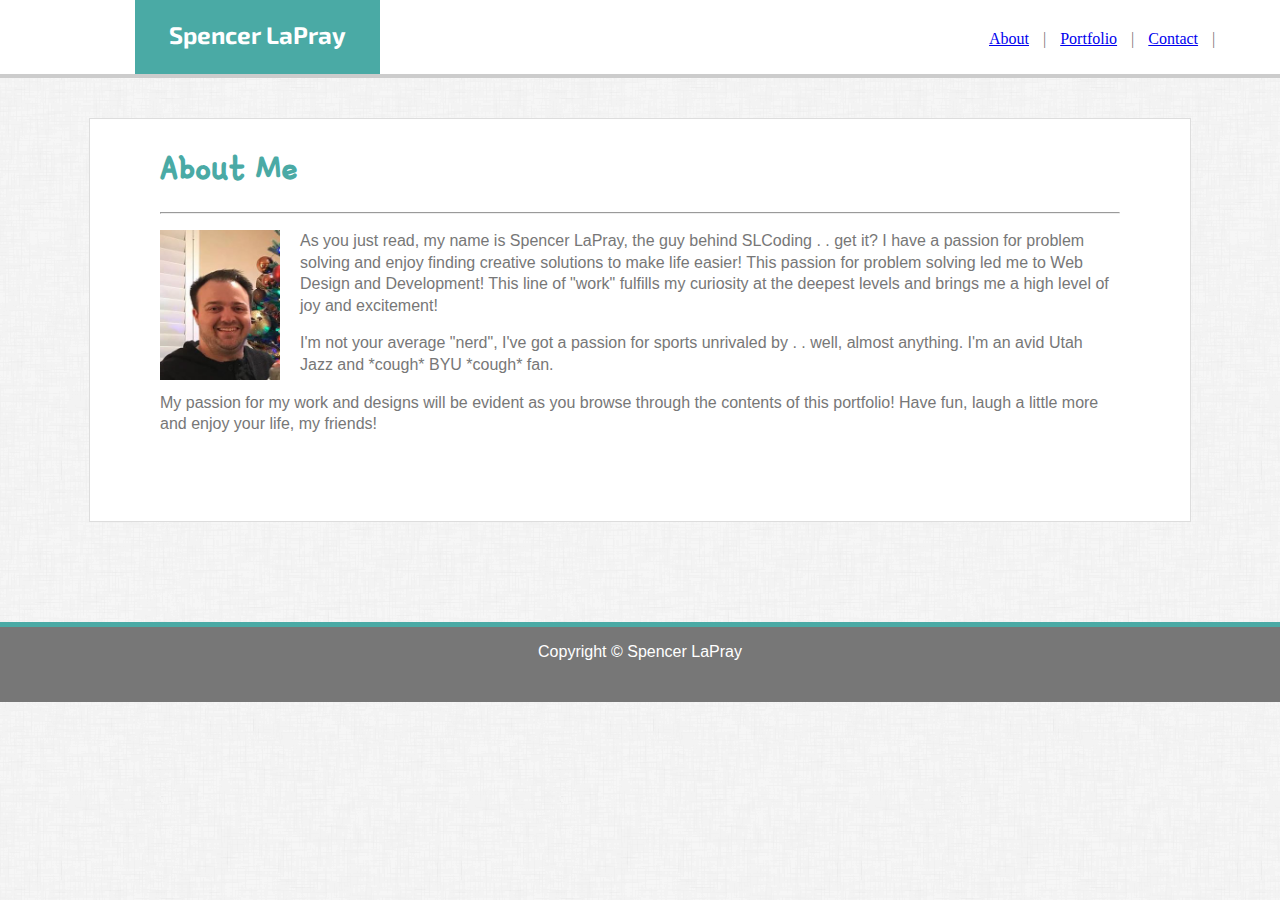
<file: index.html>
<!DOCTYPE html>
<html lang="en-us">

<head>

    <title>Spencer LaPray Portfolio</title>

    <link rel="stylesheet" type="text/css" href="assets/css/style.css">
    <link href="https://fonts.googleapis.com/css?family=Gamja+Flower" rel="stylesheet">
    <link href="https://fonts.googleapis.com/css?family=Exo+2" rel="stylesheet">
</head>

<body>

    <header>

        <div class="name">Spencer LaPray
        </div>

        <nav class="menu">
            <ul>
                <a href="index.html">About</a> |

                <a href="portfolio.html">Portfolio</a> |

                <a href="contact.html">Contact</a> |
            </ul>
        </nav>

    </header>

    <section id="mainContent">
        <div>
            <h2>About Me</h2>
        </div>

        <hr>

        <div>
            <img id="myPic" src="assets/images/mypic_edited.jpg" alt="Spencer LaPray" style="width:120px; height:150px;">

            <p>As you just read, my name is Spencer LaPray, the guy behind SLCoding . . get it? I have a passion for problem
                solving and enjoy finding creative solutions to make life easier! This passion for problem solving led me
                to Web Design and Development! This line of "work" fulfills my curiosity at the deepest levels and brings
                me a high level of joy and excitement! </p>

            <p>I'm not your average "nerd", I've got a passion for sports unrivaled by . . well, almost anything. I'm an avid
                Utah Jazz and *cough* BYU *cough* fan. </p>

            <p>My passion for my work and designs will be evident as you browse through the contents of this portfolio! Have
                fun, laugh a little more and enjoy your life, my friends! </p>

        </div>

    </section>

    <footer>
        <p>Copyright &copy; Spencer LaPray</p>
    </footer>

</body>

</html>
</file>
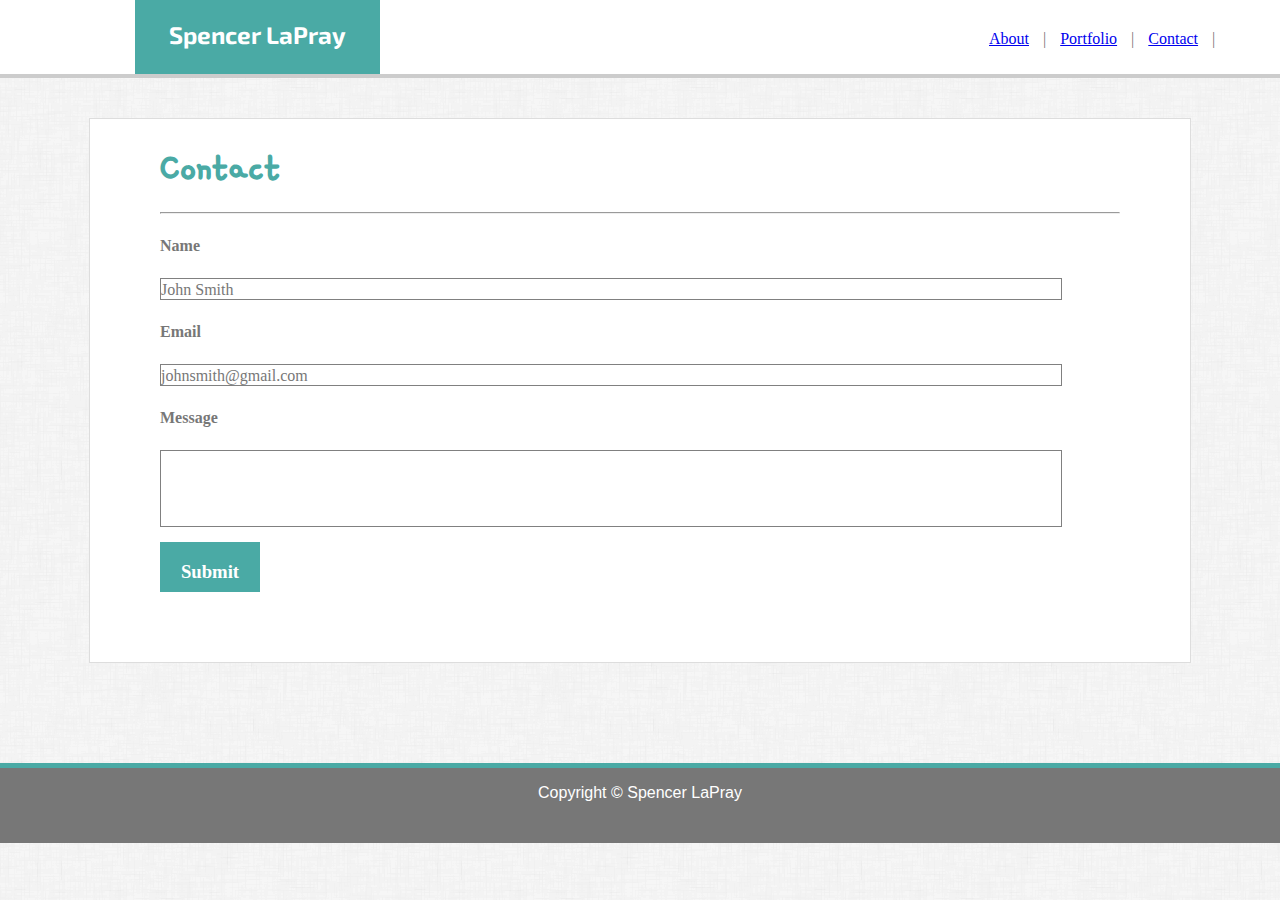
<file: contact.html>
<!DOCTYPE html>
<html lang="en-us">

<head>

    <title>Spencer LaPray Portfolio</title>

    <link rel="stylesheet" type="text/css" href="assets/css/style.css">
    <link href="https://fonts.googleapis.com/css?family=Gamja+Flower" rel="stylesheet">
    <link href="https://fonts.googleapis.com/css?family=Exo+2" rel="stylesheet">
</head>

<body>

    <header>

        <div class="name">Spencer LaPray
        </div>

        <nav class="menu">
            <ul>
                <a href="index.html">About</a> |

                <a href="portfolio.html">Portfolio</a> |

                <a href="contact.html">Contact</a> |
            </ul>
        </nav>

    </header>

    <section id="mainContent">
        <div>
            <h2>Contact</h2>
        </div>

        <hr>

        <div>
        
            <h4>Name</h4>
                <div style="width:900px;height:20px;border:1px solid grey;">John Smith</div>
            <h4>Email</h4>
                <div style="width:900px;height:20px;border:1px solid grey;">johnsmith@gmail.com</div>
            <h4>Message</h4>
            <div style="width:900px;height:75px;border:1px solid grey;"></div>
        </div>
    <section id="submitBox">
        <div>
            <h3>Submit</h3>
        </div>
    </section>
    </section>

    <footer>
        <p>Copyright &copy; Spencer LaPray</p>
    </footer>

</body>

</html>
</file>
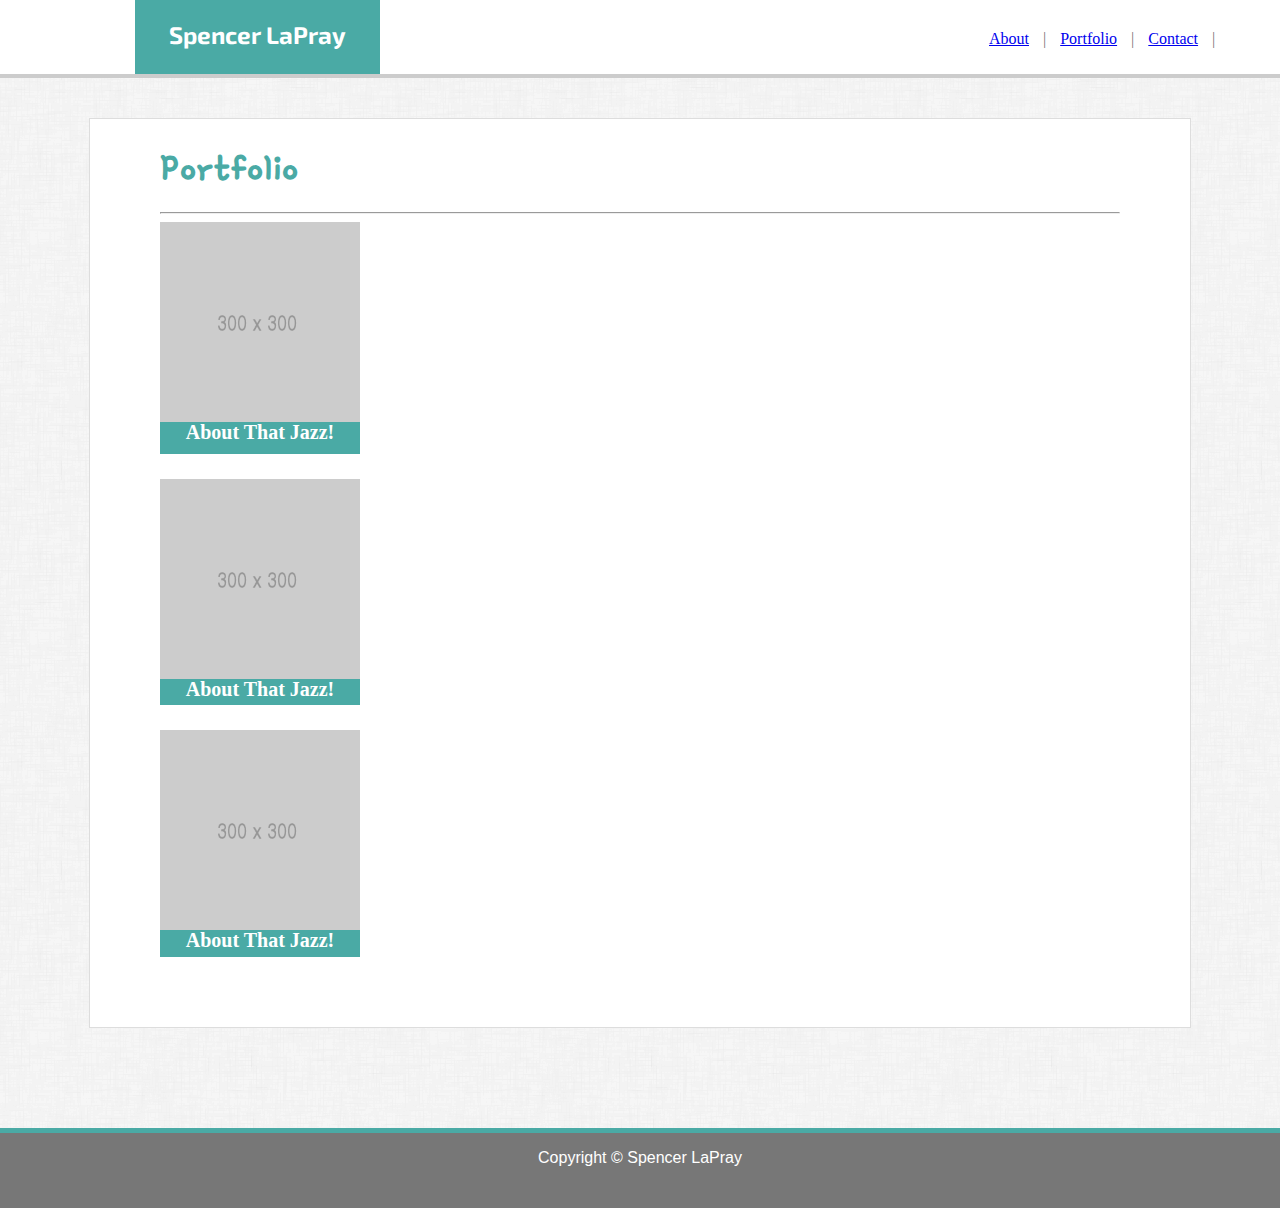
<file: portfolio.html>
<!DOCTYPE html>
<html lang="en-us">

<head>

    <title>Spencer LaPray Portfolio</title>

    <link rel="stylesheet" type="text/css" href="assets/css/style.css">
    <link href="https://fonts.googleapis.com/css?family=Gamja+Flower" rel="stylesheet">
    <link href="https://fonts.googleapis.com/css?family=Exo+2" rel="stylesheet">
</head>

<body>

    <header>

        <div class="name">Spencer LaPray
        </div>

        <nav class="menu">
            <ul>
                <a href="index.html">About</a> |

                <a href="portfolio.html">Portfolio</a> |

                <a href="contact.html">Contact</a> |
            </ul>
        </nav>

    </header>

    <section id="mainContent">
        <div>
            <h2>Portfolio</h2>
        </div>

        <hr>

        <div>
            <img id="myPic1" src="assets/images/placeholder.png" alt="First Project" style="width:200px; height:200px;">
              <section id="firstProject">About That Jazz!</section>
            
              <img id="myPic2" src="assets/images/placeholder.png" alt="First Project" style="width:200px; height:200px;">
                <section id="secondProject">About That Jazz!</section>

                <img id="myPic3" src="assets/images/placeholder.png" alt="First Project" style="width:200px; height:200px;">
                <section id="thirdProject">About That Jazz!</section>
        </div>

    </section>

    <footer>
        <p>Copyright &copy; Spencer LaPray</p>
    </footer>

</body>

</html>
</file>
<file: assets/css/style.css>
body {
 margin: 0;
 background-image: url("../../assets/images/dust_scratches.png");
}

header {
 background-color: #ffffff;
 font-family: Georgia, 'Times New Roman', Times, serif;
 color: #777777;
 margin: 0;
 padding-bottom: 0px;
 border-bottom: 4px solid #cccccc;
}

.name {
 background-color: #4aaaa5;
 color: #ffffff;
 display: inline-block;
 width: 245px;
 margin-left: 135px;
 padding-top: 20px;
 padding-bottom: 25px;
 font-size: 24px;
 text-align: center;
 font-family: 'Exo 2', sans-serif;
 font-weight: bold;
    }
    
.menu {
    width: 295px;
    display: inline-block;
    margin-left: 565px;
    color: #777777;
    word-spacing: 10px;
    text-decoration: none;
    }

#mainContent {
    border: 1px solid;
    background-color: #ffffff;
    border-color: #dddddd;
    width: 960px;
    padding: 70px;
    margin: 40px auto;
    padding-top: 5px;
    line-height: 135%;
    color: #777777;
    margin-bottom: 100px;
    }

#submitBox {
    margin-top: 15px;
    background-color: #4aaaa5;
    color: #ffffff;
    display: inline-block;
    width: 100px;
    text-align: center;
    height: 15px; 
    padding-bottom: 35px;
}

#myPic {
    float: left;  
    margin-right: 20px;
    width: 33%;
    position: relative;
}

#myPic1 {
    margin-right: 20px;
    width: 33%;
    position: relative;
    float: left;
}

#firstProject {
    margin-top: 0;
    background-color: #4aaaa5;
    color: #ffffff;
    width: 200px;
    text-align: center;
    font-size: 20px;
    font-weight: bold;
    padding-top: 10px;
    padding-bottom: 10px;
    margin-bottom: 25px;
}

#myPic2 { 
    margin-right: 20px;
    width: 33%;
    position: relative;
    float: left;
}

#secondProject {
    background-color: #4aaaa5;
    color: #ffffff;
    width: 200px;
    text-align: center;
    font-size: 20px;
    font-weight: bold;
    padding-top: 10px;
    padding-bottom: 5px; 
    margin-bottom: 25px;  
}

#myPic3 { 
    margin-right: 20px;
    width: 33%;
    position: relative;
    float: left;
}

#thirdProject {
    background-color: #4aaaa5;
    color: #ffffff;
    width: 200px;
    text-align: center;
    font-size: 20px;
    font-weight: bold;
    padding-top: 10px;
    padding-bottom: 5px;   
}

footer {
   background-color: #777777;
   border-top: 5px solid;
   border-color: #4aaaa5;
   text-align: center;
   color: #ffffff;
   padding-bottom: 5px;
   height: 70px;
}

h1 {
font-family: 'Georgia', Times, 'Times New Roman', serif;
}

h2 {
font-family: 'Gamja Flower', cursive; 
font-size: 40px; 
color: #4aaaa5;
}

p {
font-family: 'Arial', 'Helvetica Neue', Helvetica, sans-serif;
}
</file>
